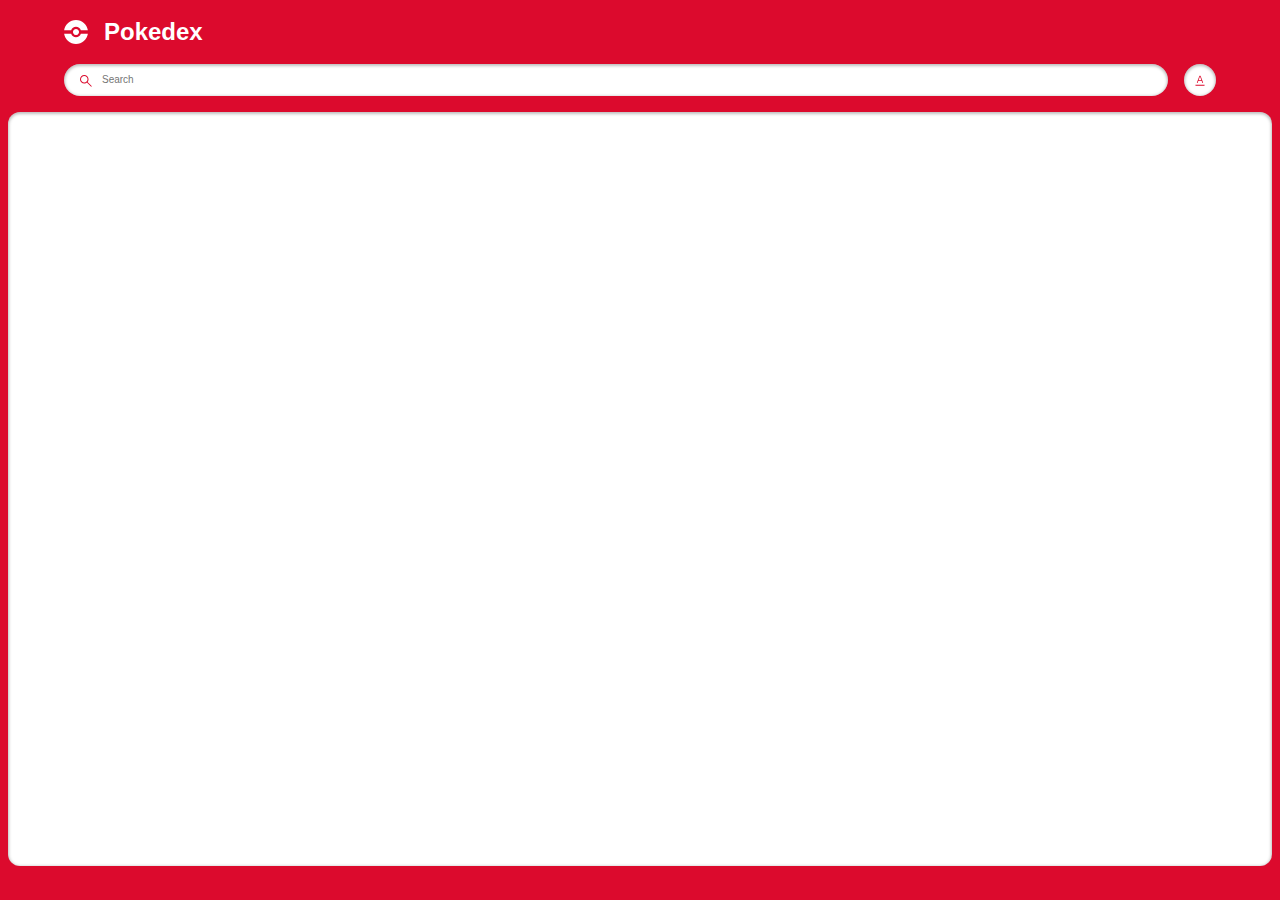
<file: index.html>
<!DOCTYPE html>
<html lang="en">
<head>
    <meta charset="UTF-8" />
    <meta name="viewport" content="width=device-width, initial-scale=1.0" />
    <title>Document</title>
    <link rel="stylesheet" href="style.css" />
    <script src="./pokemon.js" defer></script>
    <script src="./search.js" defer></script>
</head>
<body>
    <main class="main">
        <header class="header home">
            <div class="container">
                <div class="logo-wrapper">
                    <img src="./assets/pokeball.svg"
                    alt="pokeball" />
                    <h1>Pokedex</h1>
                </div>
                <div class="search-wrapper">
                    <div class="search-wrap">
                        <img src="./assets/search.svg"
                            alt="search icon" 
                            class="search-icon"/>
                        <input type="text" class="search-input body3-fonts" 
                            placeholder="Search"
                            id="search-input"/>
                        <img src="./assets/cross.svg"
                            alt="cross icon"
                            class="search-close-icon"
                            id="search-close-icon"/>
                    </div>
                    <div class="sort-wrapper">
                        <div class="sort-wrap">
                            <img src="./assets/sorting.svg"
                                alt="sorting"
                                class="sort-icon"
                                id="sort-icon"/>
                        </div>
                        <div class="filter-wrapper">
                            <p class="body2-fonts">Search by:</p>
                            <div class="filter-wrap">
								<div>
                                    <input type="radio"
                                        id="name"
                                        name="filters"
                                        value="name" checked/>
                                    <label for="name" class="body3-fonts">Name</label>
                                </div>
                                <div>
                                    <input type="radio" 
                                    id="number" 
                                    name="filters" 
                                    value="number"
									/>
                                    <label for="number" class="body3-fonts">Number</label>
                                </div>
                                <div>
                                    <input type="radio" id="type" name="filters" value="type"/>
                                    <label for="type" class="body3-fonts">Type</label>
                                </div>
                            </div>
                            <div id="type-selector" class="type-selector" style="display: none;">
                                <select id="pokemon-type" class="body3-fonts">
                                    <option value="">All Types</option>
                                    <option value="normal">Normal</option>
                                    <option value="fire">Fire</option>
                                    <option value="water">Water</option>
                                    <option value="electric">Electric</option>
                                    <option value="grass">Grass</option>
                                    <option value="ice">Ice</option>
                                    <option value="fighting">Fighting</option>
                                    <option value="poison">Poison</option>
                                    <option value="ground">Ground</option>
                                    <option value="flying">Flying</option>
                                    <option value="psychic">Psychic</option>
                                    <option value="bug">Bug</option>
                                    <option value="rock">Rock</option>
                                    <option value="ghost">Ghost</option>
                                    <option value="dragon">Dragon</option>
                                    <option value="dark">Dark</option>
                                    <option value="steel">Steel</option>
                                    <option value="fairy">Fairy</option>
                                </select>
                            </div>
                        </div>
                    </div>
                </div>
            </div>
        </header>
        <section class="pokemon-list">
            <div class="container">
                <div class="list-wrapper"></div>
            </div>
            <div id="not-found-message">Pokemon not found</div>
        </section>
    </main>
</body>
</html>
</file>
<file: style.css>
:root {
  --identity-primary: #dc0a2d;

  --grayscale-dark: #212121;
  --grayscale-medium: #666666;
  --grayscale-light: #e0e0e0;
  --grayscale-background: #efefef;
  --grayscale-white: #ffffff;

  --headline-font-size: 24px;
  --body1-font-size: 14px;
  --body2-font-size: 12px;
  --body3-font-size: 10px;
  --subtitle1-font-size: 14px;
  --subtitle2-font-size: 12px;
  --subtitle3-font-size: 10px;
  --caption-font-size: 8px;

  --headline-line-height: 32px;
  --common-line-height: 16px;
  --caption-line-height: 12px;

  --font-weight-regular: 400;
  --font-weight-bold: 700;

  --drop-shadow: 0px 1px 3px 1px rgba(0, 0, 0, 0.2);
  --drop-shadow-hover: 0px 3px 12px 3px rgba(0, 0, 0, 0.2);
  --drop-shadow-inner: 0px 1px 3px 1px rgba(0, 0, 0, 0.25) inset;
}

h2,
h3,
h4,
.body1-fonts,
.body2-fonts,
.body3-fonts {
  line-height: var(--common-line-height);
}

h1 {
  font-size: var(--headline-font-size);
  line-height: var(--headline-line-height);
}

h2 {
  font-size: var(--subtitle1-font-size);
}

h3 {
  font-size: var(--subtitle2-font-size);
}

h4 {
  font-size: var(--subtitle3-font-size);
}

.body1-fonts {
  font-size: var(--body1-font-size);
}

.body2-fonts {
  font-size: var(--body2-font-size);
}

.body3-fonts {
  font-size: var(--body3-font-size);
}

.caption-fonts {
  font-size: var(--caption-font-size);
  line-height: var(--caption-line-height);
}

input:focus-visible {
  outline: 0;
}

.featured-img a.arrow.hidden {
  display: none;
}

body {
  margin: 0;
  height: 100vh;
  width: 100vw;
  box-sizing: border-box;
  font-family: "Poppins", sans-serif;
}

.main {
  margin: 0;
  padding: 0;
  background-color: var(--identity-primary);
  height: 100vh;
  width: 100vw;
  display: flex;
  flex-direction: column;
  align-items: center;
  gap: 1rem;
}

.header.home {
  width: 90%;
}

.container {
  width: 100%;
  margin: 0;
}

.logo-wrapper {
  display: flex;
  align-items: center;
}

.logo-wrapper > h1 {
  color: var(--grayscale-white);
}

.logo-wrapper > img {
  margin-right: 16px;
}

.search-wrapper,
.search-wrap {
  display: flex;
  align-items: center;
  width: 100%;
  gap: 16px;
}

.search-wrap {
  position: relative;
  background-color: var(--grayscale-white);
  border-radius: 16px;
  box-shadow: var(--drop-shadow-inner);
  height: 32px;
  gap: 8px;
}

.search-icon {
  margin-left: 16px;
}

.search-wrap svg path {
  fill: var(--identity-primary);
}

.search-wrap > input {
  width: 60%;
  border: none;
}

.sort-wrapper {
  position: relative;
}

.sort-wrap {
  background-color: var(--grayscale-white);
  border-radius: 100%;
  min-width: 2rem;
  min-height: 2rem;
  box-shadow: var(--drop-shadow-inner);
  display: flex;
  align-items: center;
  justify-content: center;
  position: relative;
}

.search-close-icon {
  position: absolute;
  right: 1rem;
  display: none;
  cursor: pointer;
}

.search-close-icon-visible {
  display: block;
}

.filter-wrapper {
  position: absolute;
  background: var(--identity-primary);
  border: 4px solid var(--identity-primary);
  border-top: 0;
  border-radius: 12px;
  padding: 0px 4px 4px 4px;
  right: 0px;
  box-shadow: var(--drop-shadow-hover);
  min-width: 113px;
  top: 40px;
  display: none;
  z-index: 5000;
}

.type-selector {
  background-color: var(--grayscale-white);
  box-shadow: var(--drop-shadow-inner);
  padding: 8px;
  border-radius: 8px;
  margin-top: 8px;
}

#pokemon-type {
  width: 100%;
  padding: 4px;
  border: 1px solid var(--grayscale-light);
  border-radius: 4px;
  background-color: var(--grayscale-white);
}

.types-mini {
  display: flex;
  gap: 4px;
  margin-top: 4px;
  justify-content: center;
}

.type-tag {
  font-size: 8px;
  padding: 2px 4px;
  border-radius: 4px;
  color: var(--grayscale-white);
  text-transform: capitalize;
}

.type-tag.normal { background-color: #A8A878; }
.type-tag.fire { background-color: #F08030; }
.type-tag.water { background-color: #6890F0; }
.type-tag.electric { background-color: #F8D030; }
.type-tag.grass { background-color: #78C850; }
.type-tag.ice { background-color: #98D8D8; }
.type-tag.fighting { background-color: #C03028; }
.type-tag.poison { background-color: #A040A0; }
.type-tag.ground { background-color: #E0C068; }
.type-tag.flying { background-color: #A890F0; }
.type-tag.psychic { background-color: #F85888; }
.type-tag.bug { background-color: #A8B820; }
.type-tag.rock { background-color: #B8A038; }
.type-tag.ghost { background-color: #705898; }
.type-tag.dragon { background-color: #7038F8; }
.type-tag.dark { background-color: #705848; }
.type-tag.steel { background-color: #B8B8D0; }
.type-tag.fairy { background-color: #EE99AC; }

.filter-wrapper-open {
  display: block;
}

.filter-wrapper-overlay .main::before {
  background-color: rgba(0, 0, 0, 0.4);
  width: 100%;
  height: 100%;
  position: absolute;
  left: 0;
  right: 0;
  top: 0;
  bottom: 0;
  z-index: 2;
}

.filter-wrapper > .body2-fonts {
  color: var(--grayscale-white);
  font-weight: var(--font-weight-bold);
  padding: 16px 20px;
}

.filter-wrap {
  background-color: var(--grayscale-white);
  box-shadow: var(--drop-shadow-inner);
  padding: 16px 20px;
  border-radius: 8px;
}

.filter-wrap > div {
  display: flex;
  align-items: center;
  gap: 8px;
  margin-bottom: 16px;
}

.filter-wrap > div:last-child {
  margin-bottom: 0px;
}

.filter-wrap input {
  accent-color: var(--identity-primary);
}

.pokemon-list {
  background-color: var(--grayscale-white);
  box-shadow: var(--drop-shadow-inner);
  border-radius: 0.75rem;
  min-height: calc(85.5% - 1rem);
  width: calc(100% - 1rem);
  max-height: 100px;
  overflow-y: auto;
}

.list-wrapper {
  margin: 1rem 0;
  display: flex;
  align-items: center;
  justify-content: center;
  flex-wrap: wrap;
  gap: 0.75rem;
}

.list-item {
  border-radius: 8px;
  box-shadow: var(--drop-shadow);
  background-color: var(--grayscale-white);
  width: 8.85rem;
  height: 8.85rem;
  text-align: center;
  text-decoration: none;
  cursor: pointer;
}

.list-item .number-wrap {
  min-height: 16px;
  text-align: right;
  padding: 0 8px;
  color: var(--grayscale-medium);
}

.list-item .name-wrap {
  border-radius: 7px;
  background-color: var(--grayscale-background);
  padding: 24px 8px 4px 8px;
  color: var(--grayscale-dark);
  margin-top: -18px;
}

.list-item .img-wrap {
  width: 72px;
  height: 72px;
  margin: auto;
}

.list-item .img-wrap img {
  width: 100%;
  height: 100%;
}

/* detail page */

.detail-main .header {
  padding: 20px 20px 24px 20px;
  position: relative;
  z-index: 2;
}

.detail-main .header-wrapper {
  display: flex;
  align-items: center;
  justify-content: space-between;
  column-gap: 15px;
}

.detail-main .header-wrap {
  display: flex;
  align-items: center;
  column-gap: 8px;
}

.detail-main .back-btn-wrap {
  max-height: 32px;
}

.detail-main .back-btn-wrap path,
.detail-main .header-wrapper p,
.detail-main .header-wrapper h1 {
  fill: var(--grayscale-white);
  color: var(--grayscale-white);
}

.detail-main .pokemon-id-wrap p {
  font-weight: var(--font-weight-bold);
}

.detail-img-wrapper {
  width: 200px;
  height: 200px;
  margin: auto;
  position: relative;
  z-index: 3;
}

.detail-img-wrapper img {
  width: 100%;
  height: 100%;
}

.detail-card-detail-wrapper {
  border-radius: 8px;
  background-color: var(--grayscale-white);
  box-shadow: var(--drop-shadow-inner);
  padding: 56px 20px 20px 20px;
  margin-top: -50px;
  display: flex;
  flex-direction: column;
  position: relative;
  z-index: 2;
}

.power-wrapper {
  display: flex;
  justify-content: center;
  align-items: center;
  flex-wrap: wrap;
  gap: 16px;
}

.power-wrapper > p {
  border-radius: 10px;
  padding: 2px 8px;
  font-weight: var(--font-weight-bold);
  color: var(--grayscale-white);
  text-transform: capitalize;
  background-color: #74cb48;
}

.pokemon-detail.move p {
  text-transform: capitalize;
  word-break: break-all;
}

.list-item .name-wrap p {
  text-transform: capitalize;
}

.detail-card-detail-wrapper .about-text {
  font-weight: var(--font-weight-bold);
  text-align: center;
}

.pokemon-detail-wrapper {
  display: flex;
  align-items: flex-end;
}

.pokemon-detail-wrapper .pokemon-detail-wrap {
  flex: 1;
  text-align: center;
  position: relative;
}

.pokemon-detail-wrap:before {
  content: "";
  background-color: var(--grayscale-light);
  width: 1px;
  height: 100%;
  position: absolute;
  right: 0;
  top: 0;
  bottom: 0;
  margin: auto;
}

.pokemon-detail-wrap:last-child::before {
  display: none;
}

.pokemon-detail {
  display: flex;
  justify-content: center;
  align-items: center;
  padding: 8px 20px;
  gap: 8px;
}

.pokemon-detail-wrapper {
  min-height: 76px;
}

.pokemon-detail.move {
  flex-direction: column;
  gap: 0;
  align-items: center;
  padding: 8px 5px;
}

.pokemon-detail-wrap > .caption-fonts {
  color: var(--grayscale-medium);
}

.pokemon-detail-wrap .straighten {
  transform: rotate(90deg);
}

.detail-card-detail-wrapper .pokemon-description {
  color: var(--grayscale-dark);
  text-align: center;
}

.stats-wrap {
  display: flex;
  align-items: center;
}

.stats-wrap p {
  color: var(--grayscale-dark);
  margin-right: 8px;
  min-width: 19px;
}

.stats-wrap p.stats {
  text-align: right;
  padding-right: 8px;
  min-width: 35px;
  border-right: 1px solid var(--grayscale-light);
  font-weight: var(--font-weight-bold);
}

.stats-wrap .progress-bar {
  flex: 1;
  border-radius: 4px;
  height: 4px;
}

.stats-wrap .progress-bar::-webkit-progress-bar {
  border-radius: 4px;
}

.stats-wrap .progress-bar::-webkit-progress-value {
  border-radius: 4px;
}

.detail-bg {
  position: absolute;
  z-index: 1;
  right: 8px;
  top: 8px;
  opacity: 0.1;
}

.detail-bg path {
  fill: var(--grayscale-white);
}

div#not-found-message {
  display: none;
  position: absolute;
  left: 50%;
  top: 50%;
  transform: translate(-50%, -50%);
  font-size: 20px;
  font-weight: 600;
}

.arrow img {
  -webkit-filter: brightness(0) grayscale(1) invert(1);
  filter: brightness(0) grayscale(1) invert(1);
  width: 28px;
}

.featured-img {
  position: relative;
}

.featured-img a.arrow {
  display: inline-block;
  position: absolute;
  top: 50%;
  transform: translateY(-50%);
  z-index: 999;
}

.featured-img a.arrow.left-arrow {
  left: -2rem;
}

.featured-img a.arrow.right-arrow {
  right: -2rem;
}

.detail-main.main {
  height: max-content;
  border-color: transparent;
  background-color: transparent;
}
</file>
